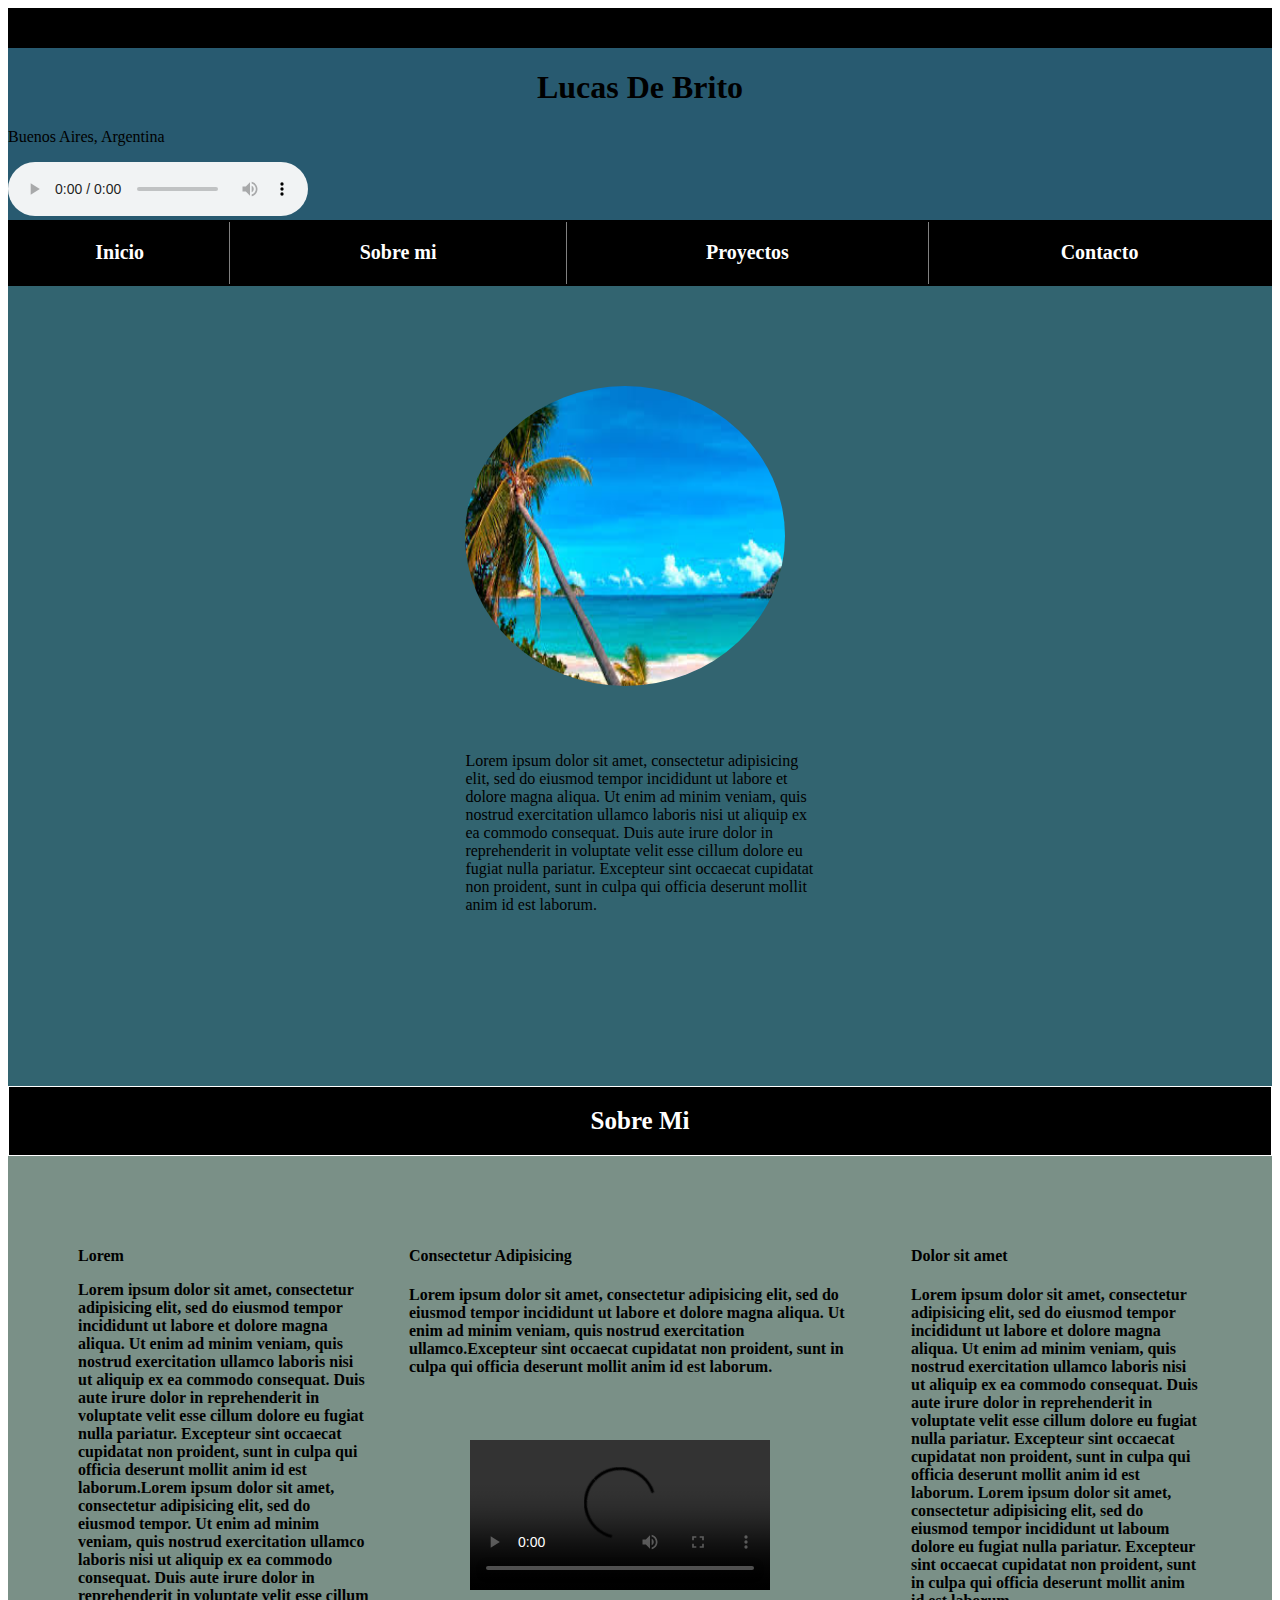
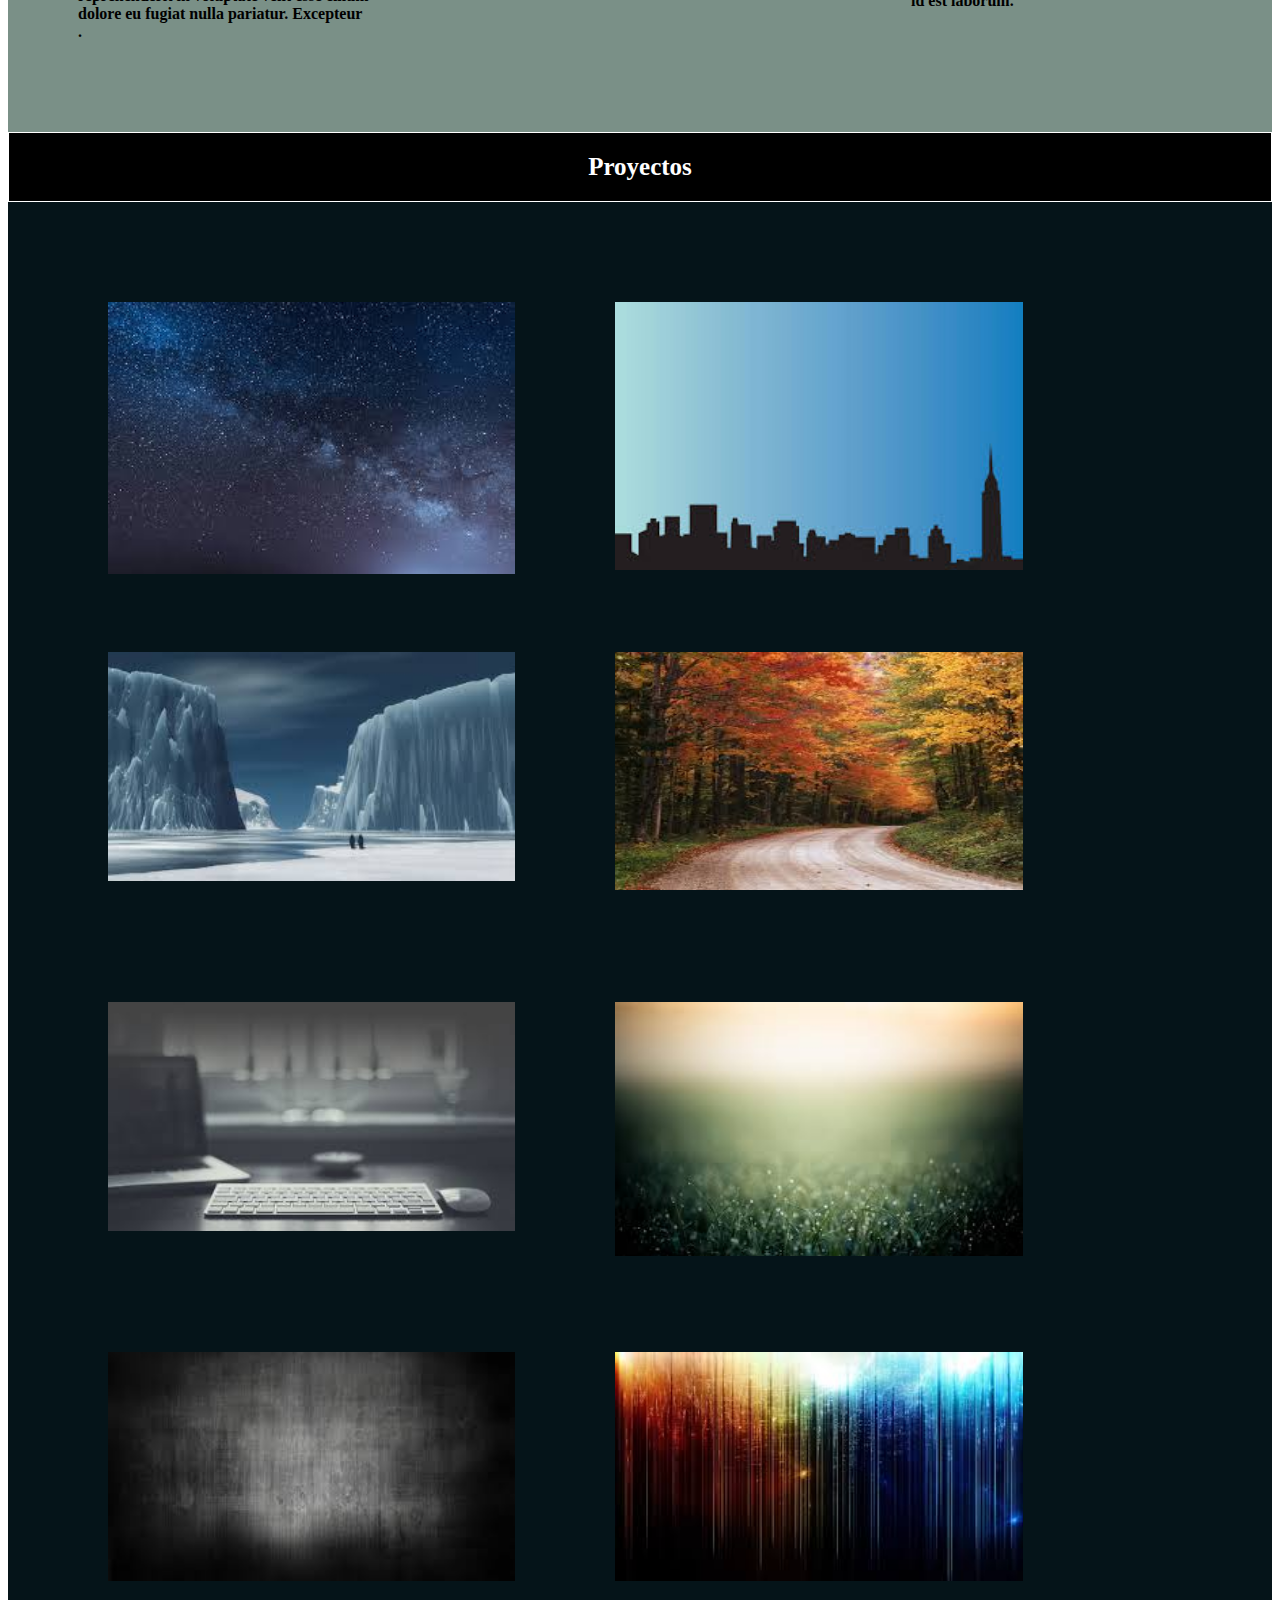
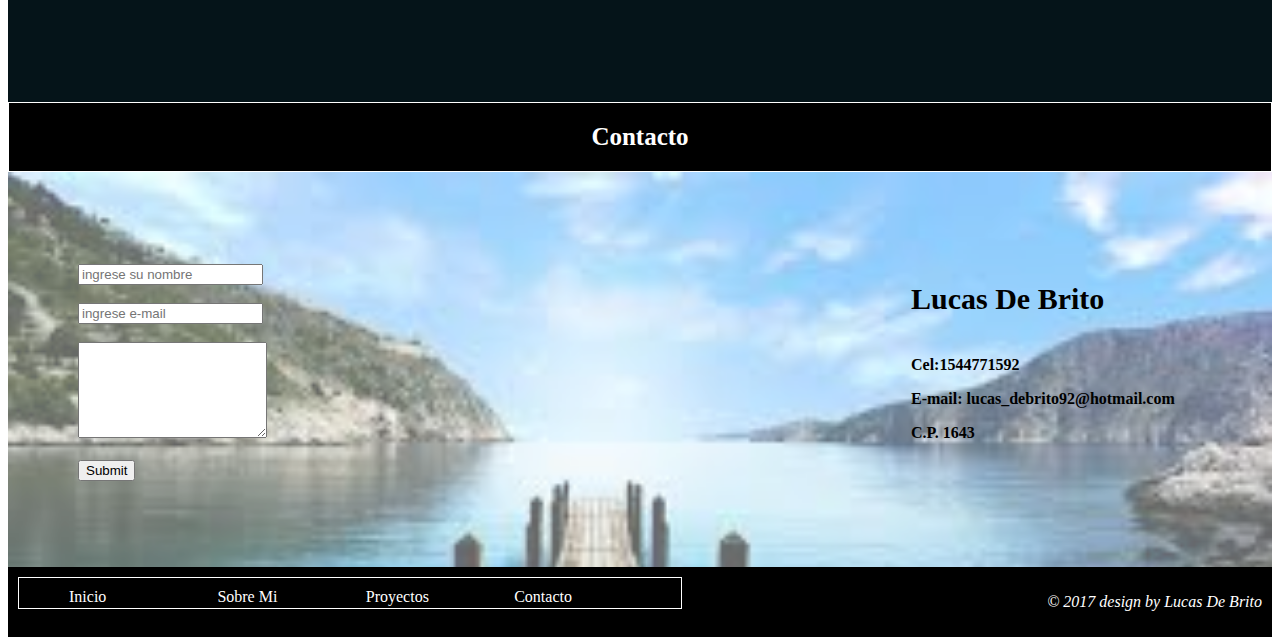
<file: index.html>
<!DOCTYPE html>
<html lang="esp" style="height:100%">

<head>
    <meta charset=UTF-8>
    <meta name="viewport" content="width=device-width, initial-scale=1.0">

    <title> My Portfolio</title>
    <link rel= "stylesheet" type="text/css" href="portfoliostylesheet2.css"
</head>
<body>

    <header>
        <h1 style="text-align:center"> Lucas De Brito </h1>
        <p> Buenos Aires, Argentina </p>
        <audio controls autoplay loop>
        <source src="" type="audio/mp3"alt="Audio" >
        </audio>
    </header>
    <nav id="Inicio" style="font-size:20px" >
      <table  width="100%">
        <tr>
           <th><a href="#Inicio"> Inicio </a></th>
           <th><a href="#Sobre Mi"> Sobre mi </a></th>
           <th><a href="#Proyectos"> Proyectos </a></th>
           <th><a href="#Contacto"> Contacto </a></th>
        </tr>
      </table>
    </nav>
    <section  class="section1">
        <article class="item1">
            <img class="img" src="sea.jpg" alt= "imagen" >
        </article >
        <article class="item1">
          <p>Lorem ipsum dolor sit amet, consectetur adipisicing elit, sed do eiusmod tempor incididunt ut labore et dolore magna aliqua. Ut enim ad minim veniam, quis nostrud exercitation ullamco laboris nisi ut aliquip ex ea commodo consequat. Duis aute irure dolor in reprehenderit in voluptate velit esse cillum dolore eu fugiat nulla pariatur. Excepteur sint occaecat cupidatat non proident, sunt in culpa qui officia deserunt mollit anim id est laborum.</p>
        </article>
     </section>

    <h3 id="Sobre Mi"> Sobre Mi</h3>
    <section  class="section">
        <article class="item">
          <h4> Lorem</<h4>
            <p> Lorem ipsum dolor sit amet, consectetur adipisicing elit, sed do eiusmod tempor incididunt ut labore et dolore magna aliqua. Ut enim ad minim veniam, quis nostrud exercitation ullamco laboris nisi ut aliquip ex ea commodo consequat. Duis aute irure dolor in reprehenderit in voluptate velit esse cillum dolore eu fugiat nulla pariatur. Excepteur sint occaecat cupidatat non proident, sunt in culpa qui officia deserunt mollit anim id est laborum.Lorem ipsum dolor sit amet, consectetur adipisicing elit, sed do eiusmod tempor. Ut enim ad minim veniam, quis nostrud exercitation ullamco laboris nisi ut aliquip ex ea commodo consequat. Duis aute irure dolor in reprehenderit in voluptate velit esse cillum dolore eu fugiat nulla pariatur. Excepteur .</p>
        </article>
        <article class="item grow">
                <h4>Consectetur Adipisicing<h4>
                <p> Lorem ipsum dolor sit amet, consectetur adipisicing elit, sed do eiusmod tempor incididunt ut labore et dolore magna aliqua. Ut enim ad minim veniam, quis nostrud exercitation ullamco.Excepteur sint occaecat cupidatat non proident, sunt in culpa qui officia deserunt mollit anim id est laborum.</p>
        </article>
        <article class="item ">
          <h4> Dolor sit amet<h4>
          <p>Lorem ipsum dolor sit amet, consectetur adipisicing elit, sed do eiusmod tempor incididunt ut labore et dolore magna aliqua. Ut enim ad minim veniam, quis nostrud exercitation ullamco laboris nisi ut aliquip ex ea commodo consequat. Duis aute irure dolor in reprehenderit in voluptate velit esse cillum dolore eu fugiat nulla pariatur. Excepteur sint occaecat cupidatat non proident, sunt in culpa qui officia deserunt mollit anim id est laborum. Lorem ipsum dolor sit amet, consectetur adipisicing elit, sed do eiusmod tempor incididunt ut laboum dolore eu fugiat nulla pariatur. Excepteur sint occaecat cupidatat non proident, sunt in culpa qui officia deserunt mollit anim id est laborum.</p>
        </article>
        <article class="item2 article video" >
          <video controls>
            <source src="" type="" width="350px">
          </video>
        </article>
    </section>
    <h3 id="Proyectos"> Proyectos </h3>
    <section class="section2">
        <div class="images">
            <img src="pics\background4.jpg" width="100%">
        </div>
        <div class="images">
            <img src="pics\background2.jpg" width="100%">
        </div>
        <div class="images">
            <img src="pics\background3.jpg" width="100%">
        </div>
        <div class="images">
            <img src="pics\bosque.jpg" width="100%" height="95%">
        </div>
        <div class="images">
            <img src="pics\background1.jpg" width="100%">
        </div>
        <div class="images">
            <img src="pics\background7.jpg" width="100%">
        </div>
        <div class="images">
            <img src="pics\background8.jpg" width="100%">
        </div>
        <div class="images">
            <img src="pics\background9.jpg" width="100%">
        </div>
    </section>
    <h3> Contacto </h3>
    <section id="Contacto" class="section3">
        <article class="item">
            <h4 style="text-align:right";> </h4>
            <form>
              <input type="text" placeholder="ingrese su nombre"><br>
              <br>
              <input type="text" placeholder="ingrese e-mail"><br>
              <br>
              <textarea cols="21" rows="6" placeholder="ingrese texto">
              </textarea><br>
              <br>
              <input type="submit">
            </form>
            <p></p>
        </article>
        <article class="item">
          <h4 style="font-size:30px"> Lucas De Brito </h4>
          <p><b> Cel:1544771592 </b></P>
          <p><b> E-mail: lucas_debrito92@hotmail.com </b></p>
          <p><b> C.P. 1643 </b><p>
        </article>
    </section>
    <footer>
      <ul>
        <li><a href="#Inicio">Inicio</a></li>
        <li><a href="#Sobre Mi">Sobre Mi</a></li>
        <li><a href="#Proyectos">Proyectos</a></li>
        <li><a href="#Contacto">Contacto</a></li>
      </ul>
      <p style="text-align:right;"> <em>© 2017 design by Lucas De Brito</em><p>
    </footer>
</body>
</html>
</file>
<file: portfoliostylesheet2.css>
header{
  border-top: 40px solid;
  background-color: rgb(40,90,112);
}
nav{
  position: sticky;
  top:-1px;
  z-index: 1;
  }
  .img{
    border-radius: 50%;
    width: 320px;
    height: 300px;
  }
.img-section{
  background-image: url("") ;
  background-repeat: no-repeat;
  background-position: center;
  background-size: 100vw 100vh;
}
.item0{
  width: 55%;
  height: 250px;
  align-self: center;
}
.item{
  padding: 20px; width: 25%;
  overflow: auto;
}
.item1{
  padding:50px;  width:30%; height: 250px;
  align-self: center;
}
.item2{
    width: 35%;
    height: 40%;
    align-self: center;
}
.item3{
  padding: 30px;
  height:5px;  width:90%;
  margin-bottom: 5px;
}
section{
  padding:50px;
}
.section{
  display: flex;
  flex-direction: row;
  flex-wrap:wrap;
  justify-content: space-around;
  justify-content: center;
  position: relative;
  background-color:  rgb(122,144,135);
}
.section1{
  display: flex;
  flex-direction: column;
  flex-wrap: wrap;
  justify-content: center;
  background-color: rgb(50,100,112);
}
.section2{
  display: flex;
  justify-content: space-around center;
  position: relative;
  flex-wrap:wrap;
  overflow: auto;
  background-color: rgb(5,20,25);
}
.section3{
  display: flex;
  justify-content:space-between;
  flex-wrap: wrap;
  position: relative;
  }
.section3::before{
  content:"";
  background-image: url("background12.jpg");
  background-repeat: no-repeat; background-size: 100%;
  opacity: 0.6;
  top:0;
  left:0;
  width: 100%;
  height: 100%;
  position: absolute;
  z-index: -1;
  }
.article{
  margin-top: 5px;
  padding: 20px;
}
.images{
  width: 35%; height: 250px;
  margin:50px;
  transition: transform 2s;
  transform: scale(1);
}
.images:hover{
  transform: scale(1.3);
}
.grow{
  flex-grow: 2;
  height: 40%;
}
h3{
  display: inline-block;
  padding: 20px;
  font-size:25px;
  text-align: center;
  border: 1px solid;
  width:100%;
  margin:0;
  box-sizing: border-box;
  background-color: black;
  color: white;
}
.video{
  position:absolute;
  top: 45%;
  left: 35%;
}
table{
   border-collapse: collapse; border: 2px solid black;
   background-color: black;
}
th{
  border: 1px solid grey; height:60px;
}
a:link{
  text-decoration: none; color:white;
}
a:hover{
  text-decoration: underline;
}
a:visited{
  color: white;
}
footer{
  background-color: black;
  color: white;
  margin:0;
  padding:10px;
  box-sizing: border-box;
}
ul{
  float:left;
  width: 50%;
  height: 30px;
  list-style:none;
  border: 1px solid white;
  margin: 0;
}
li{
  display: inline-block;
  width: 20%;
  padding: 10px;
  padding-bottom: 10px;
}
</file>
